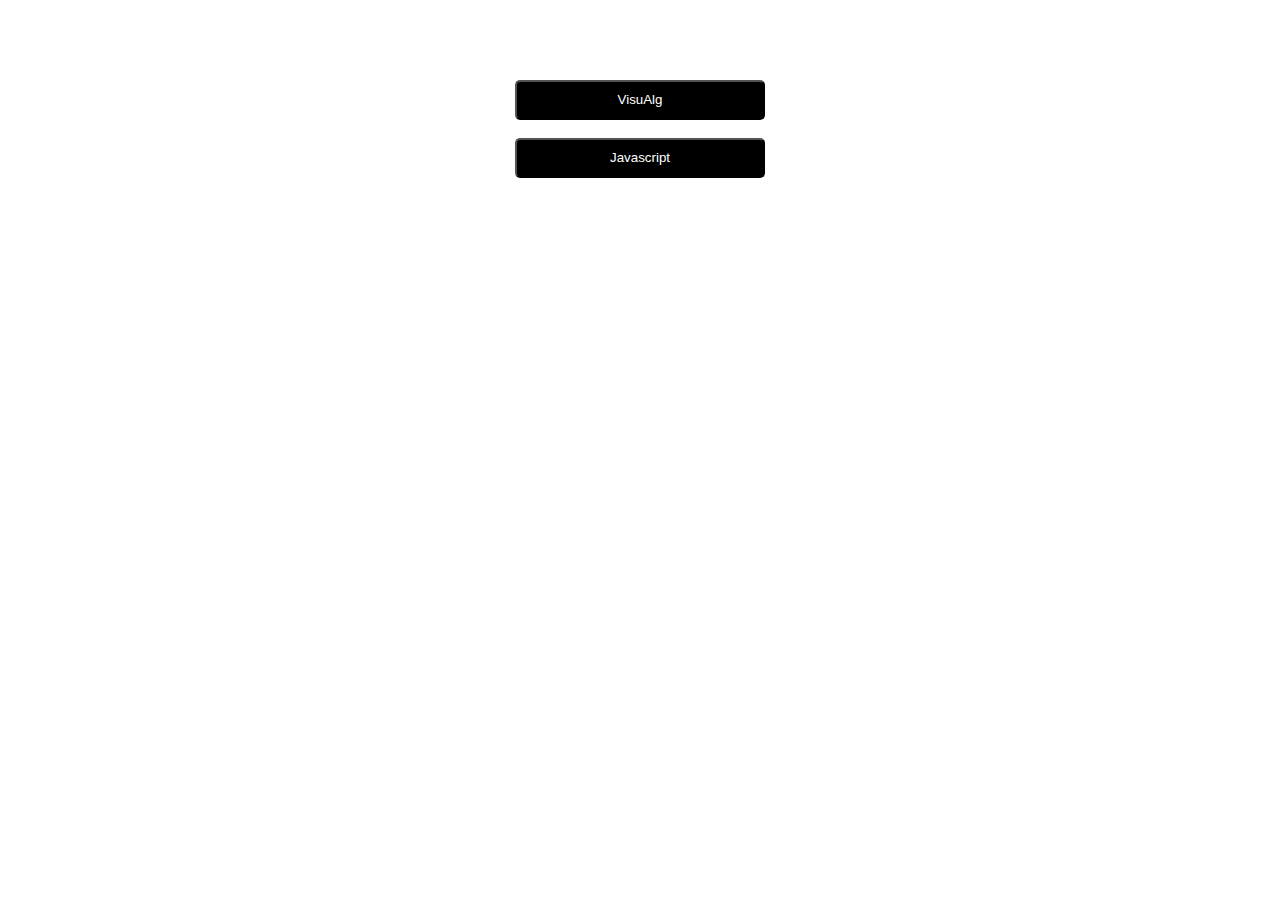
<file: index.html>
<!DOCTYPE html>
<html lang="pt-br">
<head>
    <meta charset="UTF-8">
    <meta http-equiv="X-UA-Compatible" content="IE=edge">
    <meta name="viewport" content="width=device-width, initial-scale=1.0">
    <link rel="stylesheet" href="style.css">
    <title>Joga esse algoritmo no peito do teu pai</title>
</head>
<body>
    <h1>Os códigos:</h1>
    <div class="botões">
        <a href="visualG.html">
            <button>VisuAlg</button><br><br>
        </a>
        <a href="javascript.html">
            <button>Javascript</button>
        </a>
    </div>
</body>
</html>
</file>
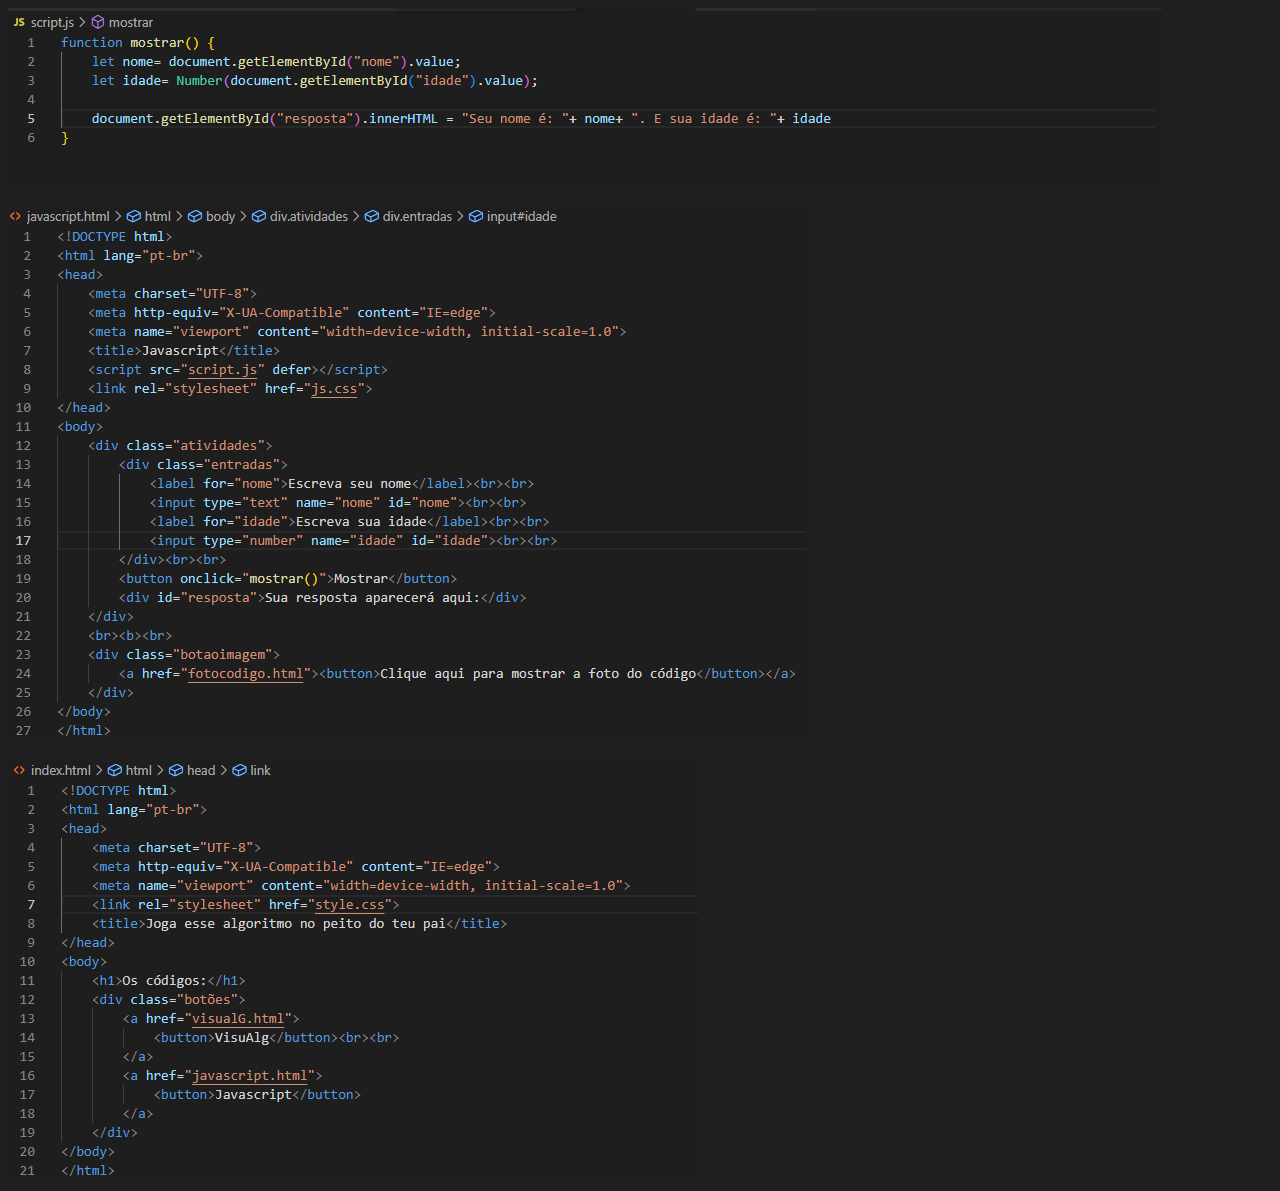
<file: fotocodigo.html>
<!DOCTYPE html>
<html lang="pt-br">
<head>
    <meta charset="UTF-8">
    <meta http-equiv="X-UA-Compatible" content="IE=edge">
    <meta name="viewport" content="width=device-width, initial-scale=1.0">
    <title>Document</title>
</head>
<body style="background-color: rgb(32, 31, 31);">
    <img src="charlinho.png" alt=""><br><br>
    <img src="charlinho2.png" alt=""><br><br>
    <img src="charlinho3.png" alt="">
</body>
</html>
</file>
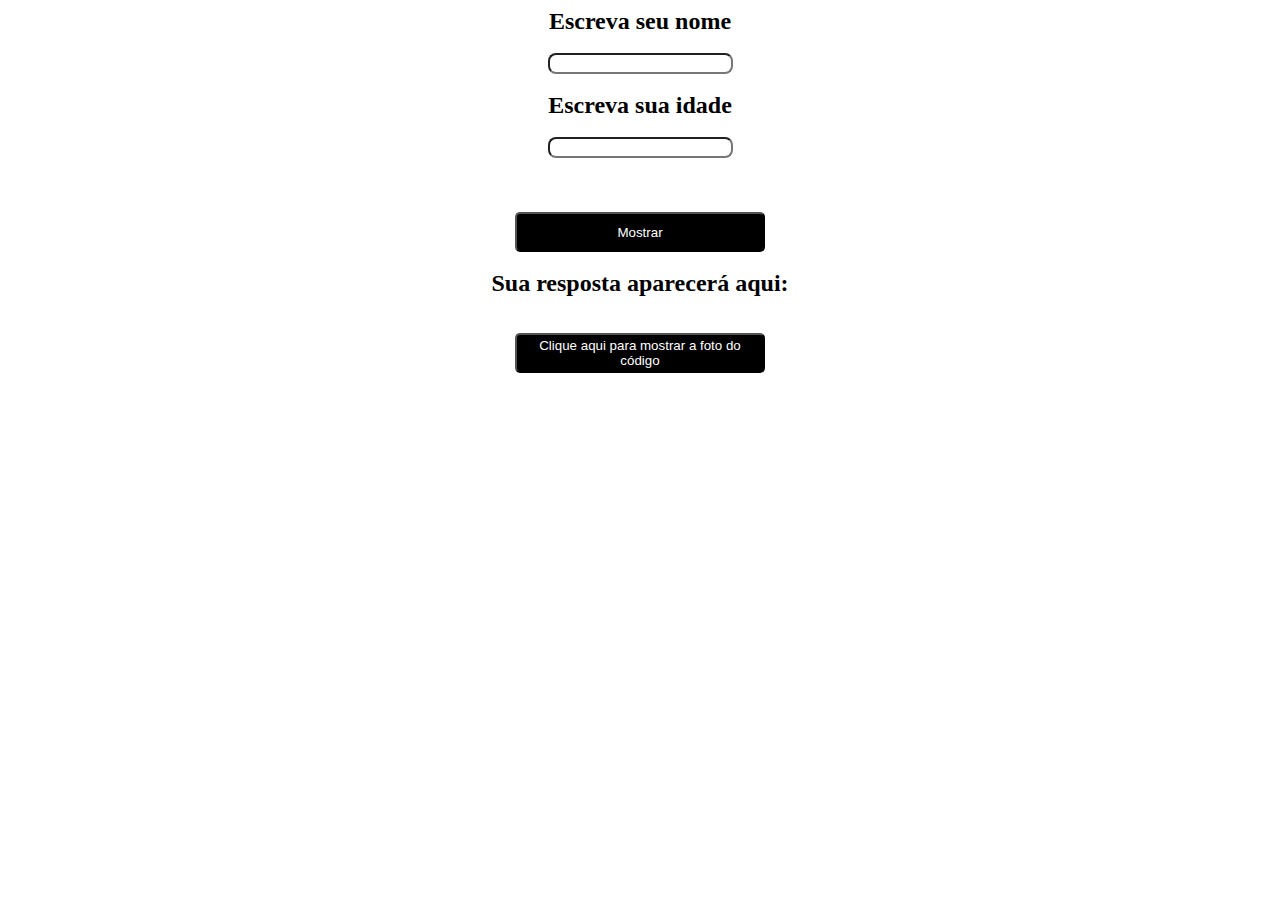
<file: javascript.html>
<!DOCTYPE html>
<html lang="pt-br">
<head>
    <meta charset="UTF-8">
    <meta http-equiv="X-UA-Compatible" content="IE=edge">
    <meta name="viewport" content="width=device-width, initial-scale=1.0">
    <title>Javascript</title>
    <script src="script.js" defer></script>
    <link rel="stylesheet" href="js.css">
</head>
<body>
    <div class="atividades">
        <div class="entradas">
            <label for="nome">Escreva seu nome</label><br><br>
            <input type="text" name="nome" id="nome"><br><br>
            <label for="idade">Escreva sua idade</label><br><br>
            <input type="number" name="idade" id="idade"><br><br>
        </div><br><br>
        <button onclick="mostrar()">Mostrar</button>
        <br><br>
        <div id="resposta">Sua resposta aparecerá aqui:</div>
    </div>
    <br><br>
    <div class="botaoimagem">
        <a href="fotocodigo.html"><button>Clique aqui para mostrar a foto do código</button></a>
    </div>
</body>
</html>
</file>
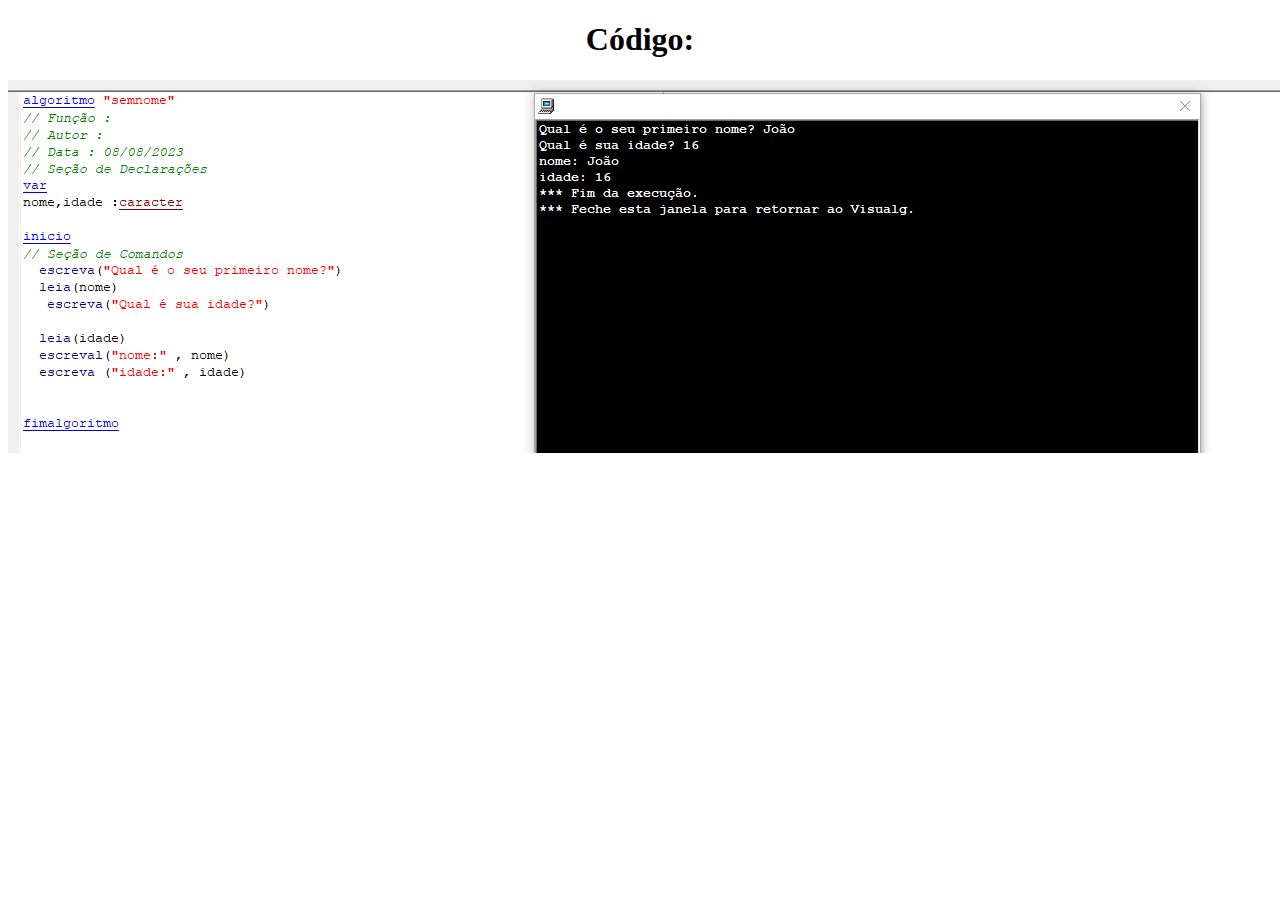
<file: visualG.html>
<!DOCTYPE html>
<html lang="pt-br">
<head>
    <meta charset="UTF-8">
    <meta http-equiv="X-UA-Compatible" content="IE=edge">
    <meta name="viewport" content="width=device-width, initial-scale=1.0">
    <title>VisuAlg</title>
    <link rel="stylesheet" href="visualg.css">
</head>
<body>
 <h1>Código:</h1>
 <img src="algoritmo Charles.png" alt="">   
</body>
</html>
</file>
<file: style.css>
body{
    text-align: center;
    background-image: url("https://t.ctcdn.com.br/atyCbnvc-AKOSwfCCHVQ94vQVes=/0x167:1620x1079/1400x788/smart/i330461.jpeg");
    color: white;
    background-size: cover;
}
button{
    border-radius: 5px;
    background-color: #000000;
    color: white;
    width: 250px;
    height: 40px;
}
</file>
<file: js.css>
body{
    text-align: center;
    background-image: url("https://mediacloud.theweek.com/image/private/s--X-WVjvBW--/f_auto,t_content-image-full-desktop@1/v1608614622/p4pf7m.jpg");
    color: black;
    background-size: cover;
}
button{
    border-radius: 5px;
    background-color: #000000;
    color: white;
    width: 250px;
    height: 40px;
}input{
    border-radius: 8px;
    border-style: dotted 1px;
}
label{
    font-weight: bold;
    font-size: x-large;
}
#resposta{
    font-size: x-large;
    font-weight: 900;
    text-shadow: 2px 2px 4px white;
}
</file>
<file: visualg.css>
body{
    text-align: center;
    background-image: url("https://mediacloud.theweek.com/image/private/s--X-WVjvBW--/f_auto,t_content-image-full-desktop@1/v1608614622/p4pf7m.jpg");
    color: black;
    background-size: cover;
}
button{
    border-radius: 5px;
    background-color: #000000;
    color: white;
    width: 250px;
    height: 40px;
}
</file>
